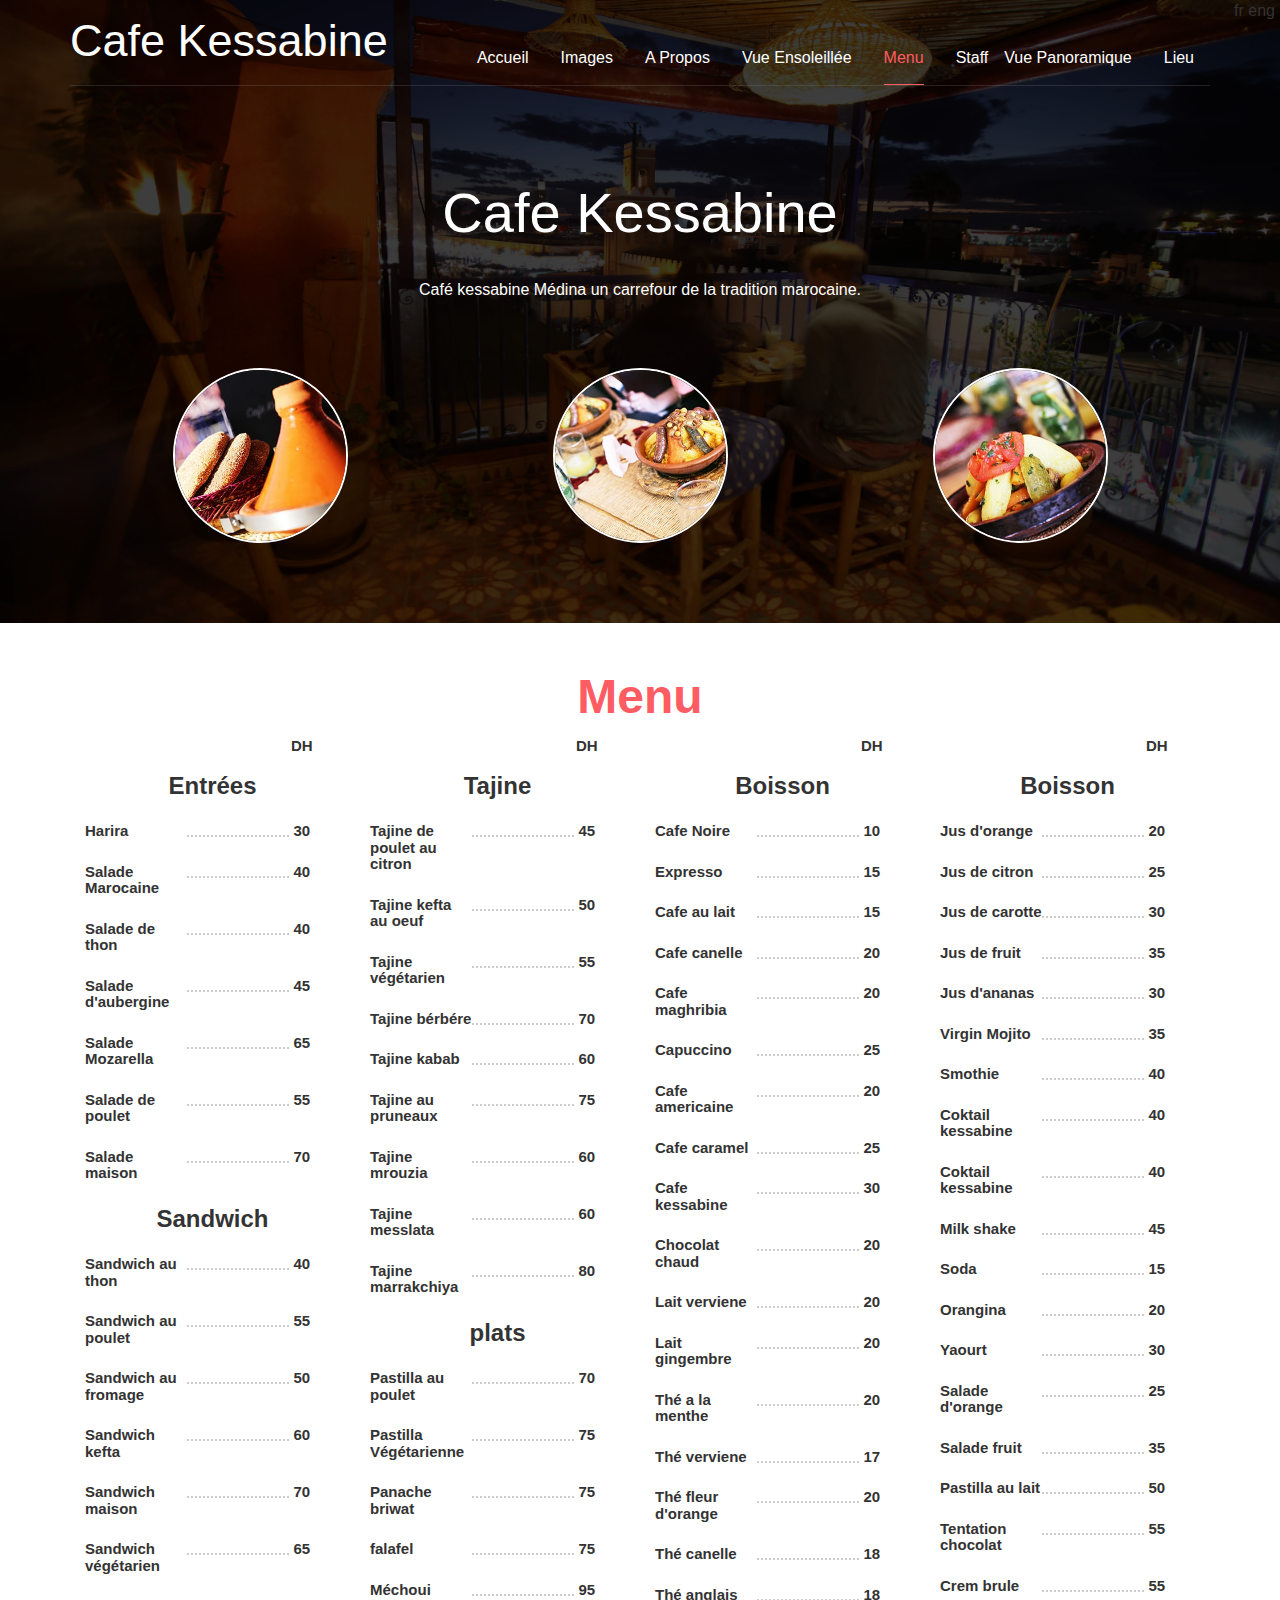
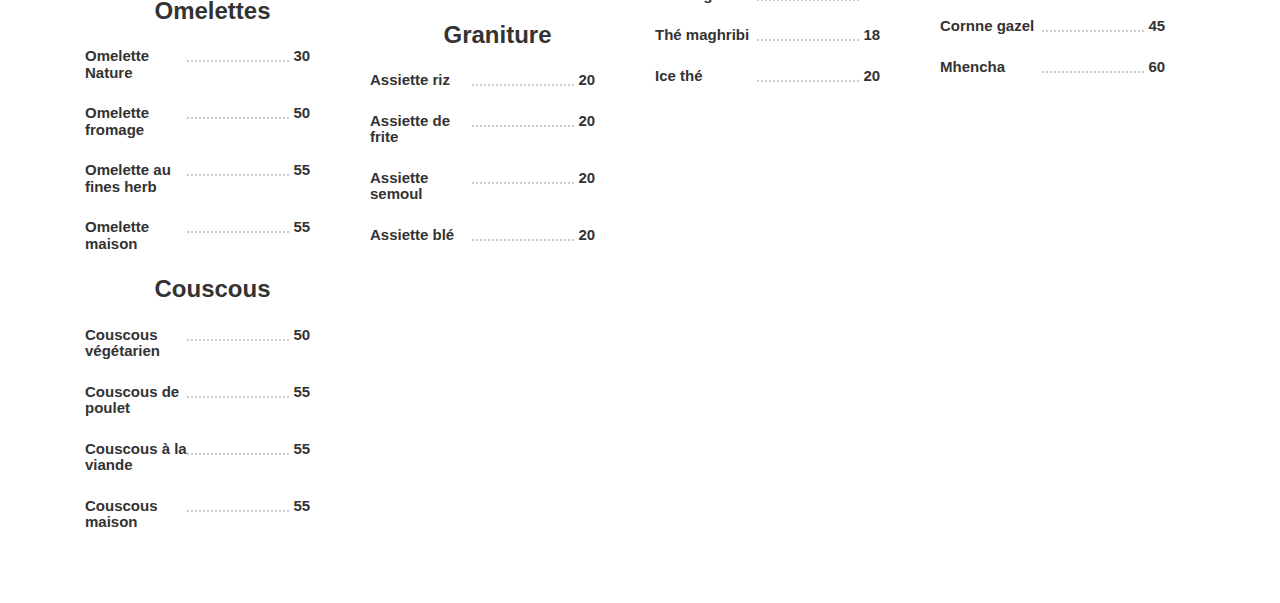
<file: menu.html>
<!DOCTYPE html>
<html>
<head>
<title>Cafe Kessabine</title>
<meta name="viewport" content="width=device-width, initial-scale=1">
<meta http-equiv="Content-Type" content="text/html; charset=utf-8" />
<meta name="keywords" content="Tasty Responsive web template, Bootstrap Web Templates, Flat Web Templates, Android Compatible web template, 
Smartphone Compatible web template, free webdesigns for Nokia, Samsung, LG, SonyEricsson, Motorola web design" />

<!-- bootstrap-css -->
<link rel="stylesheet" href="https://maxcdn.bootstrapcdn.com/bootstrap/3.3.7/css/bootstrap.min.css">
<!--// bootstrap-css -->
<!-- css -->
<link rel="stylesheet" href="css/styles.css" type="text/css" media="all" />
<!--// css -->
<!-- font-awesome icons -->
<link href="https://stackpath.bootstrapcdn.com/font-awesome/4.7.0/css/font-awesome.min.css" rel="stylesheet"> 
<!-- //font-awesome icons -->
<!-- font -->

<!-- //font -->
<script src="https://ajax.googleapis.com/ajax/libs/jquery/3.3.1/jquery.min.js"></script>
<!-- <script src="js/bootstrap.js"></script> -->
<script src="https://stackpath.bootstrapcdn.com/bootstrap/4.1.0/js/bootstrap.min.js"></script>
<style type="text/css">
	.none{
		display: none;
	}
</style>
</head>
<body>

	<div style="background-image: url('./pic/main-min.jpg'); background-size: 100% 100%">

		<!-- banner -->
		<div class="banner">
			<div class="container">
				<div class="header">
					<div class="logo">
						<h1><a href="index.html">Cafe Kessabine</a></h1>
					</div>
					<div class="top-nav">
						<nav class="navbar navbar-default">
								<button type="button" class="navbar-toggle collapsed" data-toggle="collapse" data-target="#bs-example-navbar-collapse-1">Menu						
								</button>
							<!-- Collect the nav links, forms, and other content for toggling -->
							<div class="collapse navbar-collapse" id="bs-example-navbar-collapse-1">
								<ul class="nav navbar-nav">
									<li><a  href="index.html"><span class="fr">Accueil</span><span class="eng">Home</span></a></li>
									<li><a href="#pics"><span class="fr">Images</span><span class="eng">Pictures</span></a></li>
									<li><a href="#about"><span class="fr">A Propos</span><span class="eng">About</span></a></li>
									<li><a href="#sunny"><span class="fr">Vue Ensoleillée</span><span class="eng">Sunny View</span></a></li>	
									<li><a class="active" href="./menu.html"><span class="fr">Menu</span><span class="eng">Menu </span></a></li>
									<li><a href="#staff"><span class="fr">Staff</span><span class="eng">Staff</span></a></li>
									<li><a href="#view"><span class="fr">Vue Panoramique</span><span class="eng">Panoramic view</span></a></li>
									<li><a href="#lieu"><span class="fr">Lieu</span><span class="eng">Where</span></a></li>
									<div class="clearfix"> </div>
								</ul>	
							</div>	
						</nav>		
					</div>
					<div class="clearfix"> </div>
				</div>
				

				<!-- dzedcee -->

				<div class="banner-info">
					<h2>Cafe Kessabine</h2>
					<p>Café kessabine Médina un carrefour de la tradition marocaine.</p>
				</div>
				<div class="banner-grads">
					<div class="col-md-4 banner-grad">
						<div class="banner-grad-img">
							<img src="pic/b1-min.jpg" alt="" />
						</div>
					</div>
					<div class="col-md-4 banner-grad">
						<div class="banner-grad-img">
							<img src="pic/b2-min.jpg" alt="" />
						</div>
					</div>
					<div class="col-md-4 banner-grad">
						<div class="banner-grad-img">
							<img src="pic/b3-min.jpg" alt="" />
						</div>
					</div>
					<div class="clearfix"> </div>
				</div>

				<!-- zefdzefze -->
			</div>
		</div>
		<!-- //banner -->
	</div>
	<div id="menu"  class="customer">
		<div class="container">
			<div class="customer-heading">
				<h3>Menu</h3>
			</div>

			<div  class="container col-sm-3 menuu">
				  <div class="group-header">
				    <span>DH</span>
				    
				  </div>
				  <h3>Entrées</h3>
				  <h3>
				    <span>Harira</span>
				    <span>30</span>
				  </h3>
				  <h3>
				    <span>Salade Marocaine</span>
				    <span>40</span>
				  </h3>
				  <h3>
				    <span>Salade de thon</span>
				    <span>40</span>
				  </h3>
				  <h3>
				    <span>Salade d'aubergine</span>
				    <span>45</span>
				  </h3>
				  <h3>
				    <span>Salade Mozarella</span>
				    <span>65</span>
				  </h3>
				  <h3>
				    <span>Salade de poulet</span>
				    <span>55</span>
				  </h3>
				  <h3>
				    <span>Salade maison</span>
				    <span>70</span>
				  </h3>

				  <h3>Sandwich</h3>

				  <h3>
				    <span>Sandwich au thon</span>
				    <span>40</span>
				  </h3>
				  <h3>
				    <span>Sandwich au poulet</span>
				    <span>55</span>
				  </h3>
				  <h3>
				    <span>Sandwich au fromage</span>
				    <span>50</span>
				  </h3>
				  <h3>
				    <span>Sandwich kefta</span>
				    <span>60</span>
				  </h3>
				  <h3>
				    <span>Sandwich maison </span>
				    <span>70</span>
				  </h3>
				  <h3>
				    <span>Sandwich végétarien</span>
				    <span>65</span>
				  </h3>

				  <h3>Omelettes</h3>
				  <h3>
				    <span>Omelette Nature</span>
				    <span>30</span>
				  </h3>
				  <h3>
				    <span>Omelette fromage </span>
				    <span>50</span>
				  </h3>
				  <h3>
				    <span>Omelette au fines herb</span>
				    <span>55</span>
				  </h3>
				  <h3>
				    <span>Omelette maison</span>
				    <span>55</span>
				  </h3>

				  <h3>Couscous</h3>
				  <h3>
				    <span>Couscous végétarien</span>
				    <span>50</span>
				  </h3>
				  <h3>
				    <span>Couscous de poulet</span>
				    <span>55</span>
				  </h3>
				  <h3>
				    <span>Couscous à la viande</span>
				    <span>55</span>
				  </h3>

				  <h3>
				    <span>Couscous maison</span>
				    <span>55</span>
				  </h3>
				  
				  
		    </div>
		    <div  class="container col-sm-3 menuu">
				  <div class="group-header">
				    <span>DH</span>
				    
				  </div>

				  <h3>Tajine</h3>
				  
				  <h3>
				    <span>Tajine de poulet au citron</span>
				    <span>45</span>
				  </h3>
				  <h3>
				    <span>Tajine kefta au oeuf</span>
				    <span>50</span>
				  </h3>
				  <h3>
				    <span>Tajine végétarien</span>
				    <span>55</span>
				  </h3>
				  <h3>
				    <span>Tajine bérbére</span>
				    <span>70</span>
				  </h3>

				  <h3>
				    <span>Tajine kabab</span>
				    <span>60</span>
				  </h3>

				  <h3>
				    <span>Tajine au pruneaux</span>
				    <span>75</span>
				  </h3>

				  <h3>
				    <span>Tajine mrouzia</span>
				    <span>60</span>
				  </h3>

				  <h3>
				    <span>Tajine messlata</span>
				    <span>60</span>
				  </h3>
				  <h3>
				    <span>Tajine marrakchiya</span>
				    <span>80</span>
				  </h3>

				  <h3>plats</h3>

				  <h3>
				    <span>Pastilla au poulet</span>
				    <span>70</span>
				  </h3>
				  <h3>
				    <span>Pastilla Végétarienne</span>
				    <span>75</span>
				  </h3>
				  <h3>
				    <span>Panache briwat</span>
				    <span>75</span>
				  </h3>
				  <h3>
				    <span>falafel</span>
				    <span>75</span>
				  </h3>
				  <h3>
				    <span>Méchoui</span>
				    <span>95</span>
				  </h3>


				  <h3>Graniture</h3>

				  <h3>
				    <span>Assiette riz</span>
				    <span>20</span>
				  </h3>
				  <h3>
				    <span>Assiette de frite</span>
				    <span>20</span>
				  </h3>
				  <h3>
				    <span>Assiette semoul</span>
				    <span>20</span>
				  </h3>
				  <h3>
				    <span>Assiette blé</span>
				    <span>20</span>
				  </h3>	
				  
		    </div>
		    <div  class="container col-sm-3 menuu">
				  <div class="group-header">
				    <span>DH</span>
				    
				  </div>

				  <h3>Boisson</h3>
				  
				  <h3>
				    <span>Cafe Noire</span>
				    <span>10</span>
				  </h3>
				  <h3>
				    <span>Expresso</span>
				    <span>15</span>
				  </h3>
				  <h3>
				    <span>Cafe au lait</span>
				    <span>15</span>
				  </h3>
				  <h3>
				    <span>Cafe canelle</span>
				    <span>20</span>
				  </h3>
				  <h3>
				    <span>Cafe maghribia</span>
				    <span>20</span>
				  </h3>
				  <h3>
				    <span>Capuccino</span>
				    <span>25</span>
				  </h3>
				  <h3>
				    <span>Cafe americaine</span>
				    <span>20</span>
				  </h3>
				  <h3>
				    <span>Cafe caramel</span>
				    <span>25</span>
				  </h3>

				  <h3>
				    <span>Cafe kessabine</span>
				    <span>30</span>
				  </h3>
				  <h3>
				    <span>Chocolat chaud</span>
				    <span>20</span>
				  </h3>
				  <h3>
				    <span>Lait verviene</span>
				    <span>20</span>
				  </h3>
				  <h3>
				    <span>Lait gingembre</span>
				    <span>20</span>
				  </h3>
				  <h3>
				    <span>Thé a la menthe</span>
				    <span>20</span>
				  </h3>
				  <h3>
				    <span>Thé verviene</span>
				    <span>17</span>
				  </h3>
				  <h3>
				    <span>Thé fleur d'orange</span>
				    <span>20</span>
				  </h3>
				  <h3>
				    <span>Thé canelle</span>
				    <span>18</span>
				  </h3>
				  <h3>
				    <span>Thé anglais</span>
				    <span>18</span>
				  </h3>
				  <h3>
				    <span>Thé maghribi</span>
				    <span>18</span>
				  </h3>
				  <h3>
				    <span>Ice thé</span>
				    <span>20</span>
				  </h3>
				  
		    </div>
		    <div  class="container col-sm-3 menuu">
				  <div class="group-header">
				    <span>DH</span>
				    
				  </div>

				  <h3>Boisson</h3>

				  
				  <h3>
				    <span>Jus d'orange</span>
				    <span>20</span>
				  </h3>
				  <h3>
				    <span>Jus de citron</span>
				    <span>25</span>
				  </h3>
				  <h3>
				    <span>Jus de carotte</span>
				    <span>30</span>
				  </h3>
				  <h3>
				    <span>Jus de fruit</span>
				    <span>35</span>
				  </h3>
				  <h3>
				    <span>Jus d'ananas</span>
				    <span>30</span>
				  </h3>
				  <h3>
				    <span>Virgin Mojito</span>
				    <span>35</span>
				  </h3>
				  <h3>
				    <span>Smothie</span>
				    <span>40</span>
				  </h3>
				  <h3>
				    <span>Coktail kessabine</span>
				    <span>40</span>
				  </h3>
				  <h3>
				    <span>Coktail kessabine</span>
				    <span>40</span>
				  </h3>
				  <h3>
				    <span>Milk shake</span>
				    <span>45</span>
				  </h3>
				  <h3>
				    <span>Soda</span>
				    <span>15</span>
				  </h3>
				  <h3>
				    <span>Orangina</span>
				    <span>20</span>
				  </h3>
				  <h3>
				    <span>Yaourt</span>
				    <span>30</span>
				  </h3>
				  <h3>
				    <span>Salade d'orange</span>
				    <span>25</span>
				  </h3>
				  <h3>
				    <span>Salade fruit</span>
				    <span>35</span>
				  </h3>
				  <h3>
				    <span>Pastilla au lait</span>
				    <span>50</span>
				  </h3>
				  <h3>
				    <span>Tentation chocolat</span>
				    <span>55</span>
				  </h3>
				  <h3>
				    <span>Crem brule</span>
				    <span>55</span>
				  </h3>
				  <h3>
				    <span>Cornne gazel</span>
				    <span>45</span>
				  </h3>
				  <h3>
				    <span>Mhencha</span>
				    <span>60</span>
				  </h3>

				  
		    </div>
		</div>
	</div>

	<div style="position: absolute;top:0px;right: 5px">
	<span id="fr">fr</span>
	<span id="eng">eng</span>
	</div>

	<script type="text/javascript">
		$('#menu h3 span:first-child').after("<span class=\"dots\"> </span>");

		$(".eng").addClass("none");

		$("#eng").click(function(){
			$(".fr").addClass("none");
			$(".eng").removeClass("none");
		})

		$("#fr").click(function(){
			$(".eng").addClass("none");
			$(".fr").removeClass("none");
		})
		
	</script>

	
	</body>	
</html>
</file>
<file: css/styles.css>
body a{transition:.5s all;-webkit-transition:.5s all;-o-transition:.5s all;-moz-transition:.5s all;-ms-transition:.5s all}body,html{font-size:100%;font-family:'Roboto Condensed',sans-serif}.about-heading h2,.agileits-caption h4,.banner-grad-img h4,.banner-info h2,.categories h3,.codes-heading h2,.contact-form h3,.contact-grids h3,.contact-heading h2,.customer-heading h3,.customer-img h5,.features h3,.features-right-info h4,.footer-heading h3,.logo h1 a,.menu-heading h2,.news-heading h2,.offers-heading h3,.offers-left-heading h4,.opinion h2,.response h3,.special-heading h3,.team-grid h4,.team-heading h3,.wthree-offers-right h5{font-family:'Francois One',sans-serif}.banner{background:rgba(0,0,0,.38);background-size:cover;padding:1em 0 5em}.navbar-default,.navbar-default .navbar-nav>.active>a,.navbar-default .navbar-nav>.active>a:focus,.navbar-default .navbar-nav>.active>a:hover{background:0 0!important}.header{border-bottom:solid 1px rgba(134,134,134,.23)}.logo{float:left}.logo h1{margin:0}.logo h1 a{font-size:1.5em;color:#FFF;text-decoration:none}.top-nav{margin:2em 0 0;float:right}.top-nav ul{padding:0;margin:0}.top-nav ul li{display:inline-block;margin:0 1em;float:left}.top-nav ul li:nth-child(6){margin-right:0}ul.nav.navbar-nav{float:right}.navbar-default .navbar-nav>.open>a,.navbar-default .navbar-nav>.open>a:focus,.navbar-default .navbar-nav>.open>a:hover{background:0 0!important;border-right:solid 1px #EFEFEF;box-shadow:1px 0 0 0 rgba(72,72,72,0)}.top-nav ul li a{color:#fff!important;font-size:1em;margin:0;text-decoration:none;padding:0 0 1em;border-bottom:solid 1px rgba(134,134,134,0)}.top-nav ul li a.active,.top-nav ul li a:hover{color:#fd5c63!important;padding-bottom:1em;border-bottom:solid 1px #fd5c63}.navbar-default{border:none!important;margin:0!important;min-height:0!important;padding:0!important}div#bs-example-navbar-collapse-1{padding:0}.banner-info{text-align:center;margin:6em auto 4em;width:70%}.banner-info h2{font-size:3.5em;color:#FFF;margin:0}.banner-info p{color:#FFF;font-size:1em;line-height:1.8em;margin:2em 0 0}.banner-grad-img{width:50%;margin:0 auto;text-align:center}.banner-grad-img img{width:100%;border-radius:50%;-webkit-border-radius:50%;-moz-border-radius:50%;-o-border-radius:50%;-ms-border-radius:50%;border:2px solid #FFF}.banner-grad-img h4{margin:1em 0 0;color:#FFF;font-size:1.5em}.special{padding:3em 0;background:#FFF}.customer-heading h3,.features h3,.footer-heading h3,.special-heading h3{color:#fd5c63;font-size:3em;margin:0;text-align:center}.special-grids{margin:3em 0 0}.w3l-special-grid{padding:0}.w3ls-special-img{padding:0;background:url(../images/s1.jpg) -17px 0 no-repeat;min-height:171px;background-size:cover;text-align:center;position:relative}.w3ls-special-img img{width:100%}.agileits-special-info{text-align:center;padding:1.3em;background:#F5F5F5}.agileits-special-info h4{color:#000;font-size:1.5em;margin:.3em 0 0;position:relative}.agileits-special-info h4:after,.w3ls-special-text:after{position:absolute;content:''}.agileits-special-info h4:after{background:#FD5C63;width:30%;padding:1px;top:36px;left:53px}.agileits-special-info p{color:#909090;font-size:1em;line-height:1.5em;margin:1.5em 0 0}.wthree-img{background:url(../images/s2.jpg) -35px 0 no-repeat;background-size:cover}.wthree-img1{background:url(../images/s3.jpg) -46px 0 no-repeat;background-size:cover}.wthree-img2{background:url(../images/s4.jpg) -46px 0 no-repeat;background-size:cover}.wthree-img3{background:url(../images/s5.jpg) -46px 0 no-repeat;background-size:cover}.wthree-img4{background:url(../images/s6.jpg) -46px 0 no-repeat;background-size:cover}.w3ls-special-text h4{color:#FFF;font-size:2em;margin:2em 0 0}.w3ls-special-text:after{pointer-events:none;width:140px;height:120px;-webkit-box-sizing:content-box;-moz-box-sizing:content-box;box-sizing:content-box}.effect-1{-webkit-transition:background .5s,color .2s;-moz-transition:background .5s,color .2s;transition:background .5s,color .2s}.effect-1:after{top:25px;left:25px;box-shadow:0 0 0 2px #FFF;-webkit-transition:-webkit-transform .5s,opacity .2s;-webkit-transform:scale(.8);-moz-transition:-moz-transform .5s,opacity .2s;-moz-transform:scale(.8);-ms-transform:scale(.8);transition:transform .5s,opacity .2s;transform:scale(.8);opacity:0}.w3ls-special-img:hover.w3ls-special-text{background:#FF7200;color:#fff!important}.w3ls-special-img:hover .w3ls-special-text:after{-webkit-transform:scale(1);-moz-transform:scale(1);-ms-transform:scale(1);transform:scale(1);opacity:1}.features{padding:3em 0;background:#EAF7FD}.features-grids{margin:3em 0 0}.features-left-info{background:url(../pic/about-min.jpg) no-repeat;background-size:cover;min-height:450px}.features-right-info h4{color:#000;font-size:21px;line-height:37px;font-weight:100;margin:0}.features-right-info p{font-size:1em;line-height:1.5em;margin:0;color:#000}.features-right-grids{margin:2em 0 0}.features-right-left{float:left;background:#FD5C63;width:60px;height:60px;padding:.7em 0 0;margin:0 auto;text-align:center;border-radius:50%;-webkit-border-radius:50%;-ms-border-radius:50%;-moz-border-radius:50%;-o-border-radius:50%}i.fa.fa-asterisk,i.fa.fa-cog,i.fa.fa-money,i.fa.fa-users{font-size:1.5em;color:#FFF;padding:.3em}.features-right-right{float:left;width:68%;margin-left:2em}.features-right-right p{font-size:1em;line-height:1.5em;margin:0;color:#000}.features-right-icon{position:relative}.features-right-icon:after{pointer-events:none;position:absolute;width:75px;height:75px;border-radius:50%;-webkit-border-radius:50%;-moz-border-radius:50%;-ms-border-radius:50%;-o-border-radius:50%;content:'';-webkit-box-sizing:content-box;-moz-box-sizing:content-box;box-sizing:content-box}.effect-2{-webkit-transition:background .5s,color .2s;-moz-transition:background .5s,color .2s;transition:background .5s,color .2s}.effect-2:after{top:-18px;left:-8px;box-shadow:0 0 0 2px #FD5C63;-webkit-transition:-webkit-transform .5s,opacity .2s;-webkit-transform:scale(.8);-moz-transition:-moz-transform .5s,opacity .2s;-moz-transform:scale(.8);-ms-transform:scale(.8);transition:transform .5s,opacity .2s;transform:scale(.8);opacity:0}.features-right-grids:hover.features-right-icon{background:#FF7200;color:#fff!important}.features-right-grids:hover .features-right-icon:after{-webkit-transform:scale(1);-moz-transform:scale(1);-ms-transform:scale(1);transform:scale(1);opacity:1}.customer{padding:3em 0}.customer-heading-grids{margin:3em 0 0}.customer-info{padding:1em;background:#EAEAEA;border-radius:5px;-webkit-border-radius:5px;-moz-border-radius:5px;-o-border-radius:5px;-ms-border-radius:5px;position:relative}.customer-info:after{content:'';position:absolute;bottom:-9%;right:46%;width:0;height:0;border-top:14px solid #EAEAEA;border-right:14px solid transparent;border-left:14px solid transparent;transform:rotate(0)}.customer-info p{font-size:1em;line-height:1.5em;margin:0;color:#000}.customer-img{text-align:center;width:80%;margin:2em auto 0}.customer-img img{width:100%;border-radius:50%;-webkit-border-radius:50%;-moz-border-radius:50%;-o-border-radius:50%;-ms-border-radius:50%;border:4px solid #FD5C63}.customer-img h5{font-size:1.2em;margin:1em 0 0;color:#000}.footer{padding:4em 0;background:#EAF7FD}.footer-heading h3{color:#000}.footer-icons{margin:4em 0 0;text-align:center}.footer-icons ul{padding:0;margin:0}.footer-icons ul li{display:inline-block;margin:0 2em}.footer-icons ul li a.twitter{width:50px;height:50px;display:block;margin:0 auto;padding:.8em 0 0;border-radius:50%;-webkit-border-radius:50%;-moz-border-radius:50%;-ms-border-radius:50%;-o-border-radius:50%;background:#55acee}.agile-menu-grid a img,.news-grid-info-img a img,.wthree-about-left-info img{width:100%}i.fa.fa-dribbble,i.fa.fa-facebook,i.fa.fa-google-plus,i.fa.fa-twitter{color:#FFF;font-size:1.5em}.footer-icons ul li span{display:block;margin:1em 0 0;color:#000;font-size:1em;font-weight:600}.grid_3 p,.xs h3,h3.m_1{font-weight:300;margin-bottom:1em}.footer-icons ul li a.facebook{background:#3b5998}.footer-icons ul li a.chrome{background:#dc4e41}.footer-icons ul li a.dribbble{background:#ea4c89}.footer-icons ul li a.twitter:hover{background:#FD5C63}.copyright{padding:2em 0;background:#000;text-align:center}.w3agile-list ul{margin:0;padding:0}.w3agile-list ul li{display:inline-block;margin:0 2em}.w3agile-list ul li a{color:#fff;font-size:1em;text-decoration:none}.w3agile-list ul li a:hover{color:#fd5c63}.agileinfo p{color:#fff;font-size:1em;margin:2em 0 0}.agileinfo p a{color:#fd5c63}.agileinfo p a:hover{color:#fff}.bg-img{background:url(../images/bg.jpg) 0 -429px no-repeat;background-size:cover}.code-banner{padding:1em 0 2em}.codes{padding:4em 0;background:#FFF}.codes-heading{text-align:center}.about-heading h2,.codes-heading h2,.contact-form h3,.contact-grids h3,.contact-heading h2,.menu-heading h2,.news-heading h2,.offers-heading h3,.team-heading h3{color:#fd5c63;font-size:3em;margin:0;text-align:center}h3.hdg{font-size:2.5em;color:#000!important}.show-grid [class^=col-]{background:#fff;text-align:center;margin-bottom:10px;line-height:2em;border:10px solid #f0f0f0}.show-grid [class*=col-]:hover{background:#e0e0e0}.grid_3{margin-bottom:2em}.xs h3,h3.m_1{color:#000;font-size:1.7em}.grid_4{background:0 0;margin-top:50px}.label{border-radius:4px}.grid_5{background:0 0;padding:2em 0}.grid_5 h1,.grid_5 h2,.grid_5 h3,.grid_5 h4,.grid_5 h5,h3.hdg{margin-bottom:1em;color:#333}.pagination>.active>a,.pagination>.active>a:focus,.pagination>.active>a:hover,.pagination>.active>span,.pagination>.active>span:focus,.pagination>.active>span:hover{z-index:0}.badge-primary{background-color:#03a9f4}.badge-success{background-color:#8bc34a}.badge-warning{background-color:#ffc107}.badge-danger{background-color:#e51c23}.grid_3 p{line-height:2em;color:#888;font-size:.9em}.bs-docs-example{margin:1em 0}section#tables p{margin-top:1em}.tab-container .tab-content{border-radius:0 2px 2px;border:1px solid #e0e0e0;padding:16px;background-color:#fff}.table td,.table>tbody>tr>td,.table>tbody>tr>th,.table>tfoot>tr>td,.table>tfoot>tr>th,.table>thead>tr>td,.table>thead>tr>th{padding:15px!important}.table>tbody>tr>td,.table>tbody>tr>th,.table>tfoot>tr>td,.table>tfoot>tr>th,.table>thead>tr>td,.table>thead>tr>th{font-size:.9em;color:#555;border-top:none!important}.tab-content>.active{display:block;visibility:visible}.label{font-weight:300!important;padding:4px 6px;border:none;text-shadow:none}.nav-tabs{margin-bottom:1em}.alert{font-size:.85em}h1.t-button,h2.t-button,h3.t-button,h4.t-button,h5.t-button{line-height:1.8em;margin-top:.5em;margin-bottom:.5em}li.list-group-item1{line-height:2.5em}.input-group{margin-bottom:20px}.in-gp-tl{padding:0}.in-gp-tb{padding-right:0}.list-group{margin-bottom:48px}ol{margin-bottom:44px}h2.typoh2{margin:0 0 10px}@media (max-width:768px){.grid_5{padding:0 0 1em}.grid_3{margin-bottom:0}}@media (max-width:640px){.grid_3 p,.well,li.list-group-item1,ol.breadcrumb li,ul.list-group li{font-size:14px}.h1,.h2,.h3,h1,h2,h3{margin-top:0;margin-bottom:0}.grid_5 h1,.grid_5 h2,.grid_5 h3,.grid_5 h4,.grid_5 h5,h3.bars,h3.hdg{margin-bottom:.5em}.breadcrumb,.progress,.well{margin-bottom:10px}.progress{height:10px}h2.typoh2{font-size:1.5em}.grid_4{margin-top:30px}}@media (max-width:480px){.table h1{font-size:26px}.table h2{font-size:23px}.table h3{font-size:20px}.label{font-size:53%}.alert,p{font-size:14px}.pagination{margin:20px 0 0}}@media (max-width:320px){.alert,.list-group{margin-bottom:10px}.grid_4{margin-top:18px}.alert,.grid_3 p,.well,a.list-group-item,li.list-group-item1,ol.breadcrumb li,p,ul.list-group li{font-size:13px}.alert{padding:10px}ul.pagination li a{font-size:14px;padding:5px 11px!important}.well{padding:10px}.table>tbody>tr>td,.table>tbody>tr>th,.table>tfoot>tr>td,.table>tfoot>tr>th,.table>thead>tr>td,.table>thead>tr>th{font-size:.81em}.table td,.table>tbody>tr>td,.table>tbody>tr>th,.table>tfoot>tr>td,.table>tfoot>tr>th,.table>thead>tr>td,.table>thead>tr>th{padding:13px!important}.codes .row{margin:0}}.news{padding:4em 0;background:#FFF}.event-grids-heading h3,.news-grids-heading h3{color:#000;font-size:2em;margin:0 0 1em;font-family:'Francois One',sans-serif}.news-heading p{text-align:center;margin:1em 0 0;font-size:.875em;color:#383838}.news-grids{margin:4em 0 0}.agile-news-grid-info{background:#EAF7FD;padding:.5em}.news-grid-info-bottom{padding:1em;background:#fff}.news-grid-info-bottom-text{margin:1em 0 0}.news-grid-info-bottom-text a{color:#fd5c63;font-size:1em;margin:0;font-weight:600;text-decoration:none}.admin a,.time p{font-size:.875em}.news-grid-info-bottom-text a:hover{color:#383838}.news-grid-info-bottom-text p{margin:1em 0 0;font-size:.875em;color:#BBB;line-height:1.8em}.admin{float:left}.admin a{color:#383838;margin:0;text-decoration:none}.admin a:hover{color:#fd5c63}.time{float:left;margin-left:7em}.time p{color:#383838;margin:0}.event-grids{margin:2em 0 0}.event-left-info h4{color:#000;font-size:1em;line-height:1.5em;font-weight:600;margin:0}.event-left-info ul{padding:0;margin:1em 0 0}.event-left-info ul li{display:block;background:url(../images/arrow.png) 0 2px no-repeat;margin-bottom:1em}.event-left-info ul li a{font-size:1em;margin:0;color:#BBB;padding-left:2em;text-decoration:none}.event-left-info ul li a:hover{color:#fd5c63}.event-right-info{background:url(../images/e1.jpg) no-repeat;background-size:cover;min-height:450px;border:10px solid #EAF7FD}h3{text-align:center}.menu{padding:4em 0;background:#fff}.menu-top-grids{margin:4em 0 0}.agile-menu-grid{position:relative;overflow:hidden}.agileits-caption{background:rgba(0,0,0,.62);padding:1em;position:absolute;left:0;bottom:-65%;text-align:center;width:100%;height:170px;-webkit-transition:.5s all;transition:.5s all;-moz-transition:.5s all}.gallery>div,.jarallax,h3{position:relative}.agile-menu-grid:hover .agileits-caption{bottom:0}.agileits-caption h4{color:#FFF;font-size:1.5em;margin:0}.agileits-caption p{color:#FFF;font-size:2em;margin:.5em 0 0}.agile-menu-grid:hover .agileits-caption h4{margin-top:1em}.agileinfo{margin:2em 0}.about{padding:4em 0;background:#FFF}.about-grids{margin:1em 0 0}.wthree-about-left-info{background:#EAF7FD;padding:.5em}.agileits-about-right h5{color:#000;font-size:1em;line-height:1.5em;font-weight:600;margin:0}.agileits-about-right p{margin:1em 0 0;font-size:.875em;color:#BBB;line-height:1.8em}.agileits-about-right p span{display:block;margin:1em 0 0}.jarallax{background-size:cover;background-repeat:no-repeat;background-position:50% 50%}.offers{background:url(../images/bg.jpg) no-repeat;padding:4em 0;background-size:cover}.offers-heading h3{color:#FFF}.offers-grids{margin:4em 0 0}.offers-left-heading h4{font-size:1.5em;margin:0 0 1em;color:#FFF;line-height:1.5em}.offers-number{float:left;width:50px;height:50px;text-align:center;background:#FFF;border-radius:50%;-webkit-border-radius:50%;-moz-border-radius:50%;-ms-border-radius:50%;-o-border-radius:50%}.offers-number p{font-size:1.5em;color:#000;margin:0;line-height:2em}.offers-text{float:right;width:85%}.offers-text p{color:#FFF;font-size:1em;line-height:1.8em;margin:0}.offers-left-middle{margin:2em 0}.wthree-offers-right h5{color:#FFF;font-size:1.5em;margin:0 0 1em;line-height:1.5em}.wthree-offers-right p{color:#FFF;font-size:1em;line-height:1.5em;font-weight:600;margin:0}.wthree-offers-right ul{margin:1em 0 0;padding:0}.wthree-offers-right ul li{display:block;background:url(../images/arrow1.png) 0 2px no-repeat;margin-bottom:1em}.wthree-offers-right ul li a{font-size:1em;margin:0;color:#FFF;padding-left:2em;text-decoration:none}.team{padding:4em 0;background:#FFF}.team-info{text-align:center}.team-grids{margin:4em 0 0}.icons,.team-grid h4,.team-grid p{margin:1em 0 0}.team-grid img{width:100%}.team-grid h4{color:#FD5C63;font-size:1.56em}.team-grid p{font-size:.875em;color:#BBB;line-height:1.8em}.icons ul{padding:0;margin:0}.icons ul li{display:inline-block;margin:0 .5em;text-align:center}.icons ul li a.twitter{width:40px;height:40px;display:block;margin:0 auto;padding:.5em 0 0;border-radius:50%;-webkit-border-radius:50%;-moz-border-radius:50%;-ms-border-radius:50%;-o-border-radius:50%;background:#55acee}.icons ul li span{display:block;margin:1em 0 0;color:#000;font-size:1em;font-weight:600}.icons ul li a.facebook{background:#3b5998}.icons ul li a.chrome{background:#dc4e41}.icons ul li a.twitter:hover{background:#FD5C63}.contact-content{padding:4em 0}.map{margin:4em 0 0}.map iframe{width:100%;min-height:400px;border:none}.contact-head{background:#444;padding:1em 0}.contact-head h3{color:#f7ec13;font-size:2em;text-align:left;font-weight:600;margin:0;text-transform:uppercase}.e-mail p{font-size:1em;margin:1em 0 0;color:#473B3B;line-height:1.8em;text-align:center}.e-mail p a{color:#FD5C63;text-decoration:none}.contact-form input[type=text],.contact-form textarea{color:#898888;padding:1em;border:2px solid #3C3C3C;background:0 0;font-size:1em;-webkit-appearance:none;outline:0}.contact-form{margin:3em 0}.contact-form form{margin:2em 0 0}.contact-form input[type=text]{width:32.6%;margin:0 .5em 1em 0}.contact-form input[type=text]:nth-child(3){margin-right:0}.contact-form textarea{resize:none;width:100%;min-height:150px}.contact-form input[type=submit]{border:2px solid #3C3C3C;color:#3C3C3C;font-size:1em;font-weight:600;padding:.7em 1em;text-decoration:none;letter-spacing:1px;background:0 0;margin:1em 0 0;-webkit-appearance:none}.contact-form input[type=submit]:hover{border:2px solid #FD5C63;background:#FD5C63;color:#FFF;transition:.5s all;-webkit-transition:.5s all;-o-transition:.5s all;-moz-transition:.5s all;-ms-transition:.5s all}.blog-left,.opinion,.response{border:10px solid #EAF7FD}.blog,.blog-left,.opinion,.response{background:#FFF}.address-grids{margin-top:2em}.address-grid{width:80%;margin:0 auto}.address-grid h5{font-size:1em;margin:0 0 1em;color:#473B3B;text-align:center;line-height:1.5em;font-weight:600}.address-grid h5 span{display:block}.address-info-left{float:left}.address-info-left p{font-size:1em;margin:0;color:#473B3B;line-height:1.8em}.address-info-right{float:right}.blog{padding:4em 0}.blog-left{padding:1em}.single-left-left p{margin:0 0 1em;font-size:1em;font-weight:500;color:#383838}.single-left-left p a{color:#fd5c63;text-decoration:none}.single-left-left p a:hover{color:#383838}.single-left-left img{width:100%}.left-single{padding-right:0}.response{margin:1em 0;padding:1em}.response h3{font-size:1.5em;margin:0 0 1em;color:#fd5c63}.media-left.response-text-left{width:13%;float:left}.media-left.response-text-left a img{width:80%}.media-left.response-text-left h5 a{color:#BBB}.media-left.response-text-left h5 a:hover{color:#3b3b3b;text-decoration:none}.response-text-left h5{font-size:1em;margin:1em 0 0}.response-text-right p{color:#383838;font-size:1em;margin:0 0 1em;line-height:1.8em}.response-text-right ul{padding:0;text-align:right}.response-text-right ul li{display:inline-block;color:#AFAFAF;font-size:1em;margin-right:1em}.response-text-right ul li a{color:#fd5c63;text-decoration:none}.response-text-right ul li a:hover{color:#3b3b3b}.media.response-info{margin-top:1em}.opinion{padding:1em}.opinion h2{font-size:1.5em;margin:0;padding-bottom:.5em;color:#fd5c63}.opinion form{margin:1em 0 0}.opinion form input[type=text]{width:100%;color:#BBB;outline:0;font-size:1em;padding:.5em;margin:0 .5em 1em 0;border:1px solid #BBB;-webkit-appearance:none}.opinion form textarea{width:100%;color:#BBB;font-size:1em;outline:0;resize:none;padding:.5em;border:1px solid #BBB;min-height:125px}.opinion form input[type=submit]{border:2px solid #383838;color:#383838;font-size:1em;padding:.5em 2em;margin:1em 0 0;text-decoration:none;background:0 0;transition:.5s all;-webkit-transition:.5s all;-moz-transition:.5s all;-o-transition:.5s all;-ms-transition:.5s all}.opinion form input[type=submit]:hover{color:#FFF;border:2px solid #fd5c63;background:#fd5c63}.blog-left-bottom p{font-size:1em;margin:.5em 0;color:#383838;line-height:1.8em}.blog-left-bottom{margin:.5em 0}.blog-top-right-grid{padding:0!important}.categories{padding:1em;background:#F9F9F9;border:10px solid #EAF7FD}.categories:nth-child(2){margin:1em 0 0}.categories h3{font-size:1.5em;margin:0;color:#fd5c63}.categories ul{margin:1em 0 0;padding:0}.categories ul li{display:block;background:url(../images/arrow.png) 0 2px no-repeat;margin-bottom:1em}.categories ul li a{font-size:1em;margin:0;color:#383838;padding-left:2em}.categories ul li a:hover{color:#FD5C63;text-decoration:none;transition:.5s all;-webkit-transition:.5s all;-moz-transition:.5s all;-o-transition:.5s all;-ms-transition:.5s all}@media (max-width:1080px){.agileits-special-info{padding:.55em}.w3ls-special-text:after{width:133px;height:144px}.effect-1:after{top:13px;left:11px}.customer-info:after{bottom:-8%}.agileits-caption{bottom:-82%}.agile-menu-grid:hover .agileits-caption h4{margin-top:2em}.contact-form input[type=text]{width:32.5%}}@media (max-width:991px){.banner-info{width:95%}.banner-grad{float:left;width:33.33%}.banner-grad-img{width:65%}.w3l-special-grid{width:100%;float:left;margin-bottom:1em}.w3ls-special-img{width:50%;float:left;min-height:201px;background:url(../images/s1.jpg) -53px -195px no-repeat}.agileits-special-info{width:50%;float:left;padding:3em}.wthree-img{background:url(../images/s2.jpg) no-repeat;background-size:cover}.wthree-img1{background:url(../images/s3.jpg) no-repeat;background-size:cover}.wthree-img2{background:url(../images/s4.jpg) no-repeat;background-size:cover}.wthree-img3{background:url(../images/s5.jpg) no-repeat;background-size:cover}.wthree-img4{background:url(../images/s6.jpg) no-repeat;background-size:cover}.agileits-special-info h4:after{left:92px}.w3ls-special-text h4{margin:2.5em 0 0}.agileits-about-right h5,.features-right-info h4{margin:1em 0 0}.w3ls-special-text:after{width:311px;height:151px}.effect-1:after{top:25px;left:25px}.customer-grid{float:left;width:33.33%}.customer-info:after{bottom:-5%}.customer-img{width:55%}.wthree-offers-right{margin:2em 0 0}.team-grid{width:33.33%;float:left}.team-grid h4{font-size:1.3em}.menu-grid{float:left;width:50%;margin:0 0 2em}.agileits-caption{bottom:-73%;height:220px}.time{margin-left:29em}.news-grid{margin:0 0 1em}.contact-form input[type=text]{width:32.2%}.blog-top-left-grid{padding:0;margin:0 0 1em}}@media (max-width:800px){.bg-img{background:url(../images/bg.jpg) 0 -91px no-repeat;background-size:cover}}@media (max-width:640px){.navbar-default .navbar-toggle{border-color:#FFF;color:#FFF;margin:1em 0}.top-nav{margin:0;float:left;width:77%}div#bs-example-navbar-collapse-1{padding:0;width:100%;position:absolute;top:4em;z-index:999}ul.nav.navbar-nav{float:none;background:rgba(0,0,0,.91)}.top-nav ul{padding:0;margin:0}.top-nav ul li{display:block;margin:0;float:none}.navbar-default .navbar-nav>li>a{text-align:center;border:none;box-shadow:0 0 0}.top-nav ul li a{padding:1em 0}.navbar-default .navbar-toggle:focus,.navbar-default .navbar-toggle:hover{background:0 0}.top-nav ul li a.active,.top-nav ul li a:hover{border:none}.w3ls-special-text:after{width:255px}.banner-info h2{font-size:3em}.customer-heading h3,.features h3,.footer-heading h3,.special-heading h3{font-size:2.5em}.customer-info:after{bottom:-4%}.icons ul li{margin:0 .2em}.team-grid h4{font-size:1.2em}.agileits-caption{height:195px}.time{margin-left:20em;width:17%}.contact-form input[type=text]{width:32%}}@media (max-width:480px){.top-nav{width:72%}.banner-info{width:100%;margin:3em auto}.banner-info h2{font-size:2em}.banner-grad-img h4{font-size:1em}.about-heading h2,.codes-heading h2,.contact-form h3,.contact-grids h3,.contact-heading h2,.customer-heading h3,.features h3,.footer-heading h3,.menu-heading h2,.news-heading h2,.offers-heading h3,.special-heading h3,.team-heading h3{font-size:2em}.banner{padding:1em 0 2em}.agileits-special-info{padding:2.25em}.about,.customer,.features,.footer,.menu,.offers,.special,.team{padding:2em 0}.agileits-special-info h4:after{left:56px}.w3ls-special-text:after{width:175px}.customer-grid{float:none;width:100%}.customer-img{width:26%}.customer-grid:nth-child(2){margin:2em auto}.customer-info:after{bottom:-10%}.footer-icons ul li,.w3agile-list ul li{margin:0 1em}.special-grids{margin:2em 0 0}.w3l-special-grid:nth-child(6){margin:0}.customer-heading-grids,.features-grids,.footer-icons,.offers-grids,.team-grids{margin:2em 0 0}.wthree-offers-right h5{font-size:1.2em}.team-grid{width:100%;float:none}.team-grid:nth-child(2){margin:2em 0}.banner-grad-img img{border:4px solid #FFF}.menu-top-grids{margin:2em 0 0}.agileits-caption{height:150px}.agile-menu-grid:hover .agileits-caption h4{margin-top:1em}.media-left.response-text-left{width:25%}.top-nav ul li a{padding:.5em 0}.top-nav ul li a.active,.top-nav ul li a:hover{padding-bottom:.5em}.codes,.contact-content,.news{padding:2em 0}.news-grids{margin:2em 0 0}.event-grids-heading h3,.news-grids-heading h3{font-size:1.5em}.time{margin-left:12em;width:28%}.map{margin:2em 0 0}.contact-form{margin:2em 0}.contact-form input[type=text]{width:100%;padding:.5em}.contact-form textarea{padding:.5em}.contact-form input[type=submit]{padding:.5em 1em}.agileinfo{margin:0}.blog{padding:2em 0}}@media (max-width:414px){.top-nav{width:67%}.banner-info{margin:2em auto}.banner-grad-img{width:90%}.banner-info p{margin:1em 0 0}.agileits-special-info{padding:1em}.w3ls-special-img{min-height:161px}.w3ls-special-text h4{margin:2em 0 0}.w3ls-special-text:after{width:145px;height:115px}.w3agile-list ul li{margin:0 .5em}.time{margin-left:7em;width:35%}.map iframe{min-height:300px}.offers-text{float:right;width:80%}.agileits-caption h4{font-size:1.2em}.agileits-caption p{font-size:1.5em}.agileits-caption{height:125px}}@media (max-width:384px){.top-nav{width:64%}.agileits-special-info p{font-size:.9em}.w3ls-special-img{min-height:150px}.w3ls-special-text:after{width:145px;height:118px}.effect-1:after{top:16px;left:13px}.w3ls-special-text h4{margin:1.7em 0 0}.customer-info:after{bottom:-8%}.footer-icons ul li{margin:0 .5em}.w3agile-list ul li{margin:0 .4em}.offers-text{width:80%}.bg-img{background:url(../images/bg.jpg) 0 -83px no-repeat;background-size:cover}.agileits-caption h4{font-size:1em}.agileits-caption p{font-size:1.5em}.agileits-caption{height:114px}.agile-menu-grid:hover .agileits-caption h4{margin-top:1.5em}}@media (max-width:375px){.top-nav{width:64%}.logo h1 a{font-size:1.3em}.navbar-toggle{padding:5px 8px!important}.navbar-default .navbar-toggle{margin:.5em 0 1em}.banner-info h2{font-size:1.5em}.agileits-special-info,.w3ls-special-img{width:100%;float:none}.w3ls-special-img{min-height:218px;background:url(../images/s1.jpg) no-repeat;background-size:cover}.wthree-img{background:url(../images/s2.jpg) no-repeat;background-size:cover}.wthree-img1{background:url(../images/s3.jpg) no-repeat;background-size:cover}.wthree-img2{background:url(../images/s4.jpg) no-repeat;background-size:cover}.wthree-img3{background:url(../images/s5.jpg) no-repeat;background-size:cover}.wthree-img4{background:url(../images/s6.jpg) no-repeat;background-size:cover}.w3ls-special-text h4{margin:0;font-size:2em;padding:3em 0 0}.w3ls-special-text:after{width:280px;height:168px}.effect-1:after{top:25px;left:25px}.agileits-special-info h4{font-size:2em}.agileits-special-info h4:after{left:89px;top:42px}.agileits-special-info p{font-size:1em}.agileits-special-info{padding:2em}}@media (max-width:320px){.top-nav{width:63%}.logo h1 a{font-size:1.2em}.banner-info h2{font-size:1.4em}.banner-info p{line-height:1.5em}.banner-grad-img{width:100%}.banner-grad-img h4{font-size:.875em}.agileits-special-info h4,.customer-heading h3{font-size:1.5em}.banner-info{margin:2em auto 1em}.w3ls-special-img{min-height:182px}.w3ls-special-text h4{font-size:1.5em;padding:3.5em 0 0}.w3ls-special-text:after{width:225px;height:135px}.agileits-special-info h4:after{left:71px;top:38px}.features-left-info{min-height:303px}.features-right-left{float:none;margin:0 auto 1em}.features-right-right{float:none;width:100%;margin-left:0;text-align:center}.customer-info:after{bottom:-6%}.customer-img{width:35%}.footer-icons ul li a.twitter{width:40px;height:40px;padding:.5em 0 0}.menu-grid,.offers-text{float:none;width:100%}.footer-icons ul li{margin:0 .3em}.w3agile-list ul li{margin:0 .2em}.banner{padding:1em 0}.blog-top-left-grid,.news-grid,.wthree-offers-right{padding:0}.bg-img{background:url(../images/bg.jpg) 0 -64px no-repeat;background-size:cover}.offers-left-heading h4{font-size:1em}.offers-number{float:none;margin:0 auto 1em}.offers-text{text-align:center}.agileits-caption{height:175px}.agileits-caption h4{font-size:1.5em}.time{margin-left:2em;width:51%}.map iframe{min-height:200px}.address-grid{width:100%}.address-text:nth-child(2){margin:1em 0}.wthree-offers-right ul li a{font-size:.9em}}.css_grid_gallery{display:grid;padding:1rem;grid-template-columns:repeat(auto-fit,minmax(15rem,1fr));grid-gap:1rem}.css_grid_gallery img{display:inline-block;width:100%;box-shadow:0 .25rem 1rem rgba(0,0,0,.75)}.gallery{width:100%;margin:0 auto;padding:5px;background:#fff;box-shadow:0 1px 2px rgba(0,0,0,.3)}.gallery>div{float:left;padding:5px;width:25%}.gallery>div>img{display:block;width:100%;transition:.1s transform;transform:translateZ(0)}.gallery>div:hover{z-index:1}.gallery>div:hover>img{transform:scale(1.7,1.7);transition:.3s transform}.cf:after,.cf:before{display:table;content:"";line-height:0}.container:before,.menuu .container:after,h3:after,h3:before{content:" ";line-height:0;clear:both}.cf:after{clear:both}h1{margin:40px 0;font-size:30px;font-weight:300;text-align:center}.menuu .container{margin:1em auto;border:1px solid #ddd;padding:.3em .6em}.container:before,.menuu .container:after{display:table;font-size:0}.menuu .container p{font-size:.9em;color:#777;margin-bottom:1.5em;font-style:italic}.group-header,h3{font-weight:700;margin:.7em 0 1em}.group-header{float:right;width:20%}.group-header span,h3 span{float:left;text-align:center;display:block}.group-header span{width:50%}h3:after,h3:before{display:table;font-size:0}h3 span{width:10%}h3 span:first-child{width:40%;text-align:left}h3 .dots{width:40%;border-bottom:2px dotted #ccc;margin-top:.8em}.menuu span{font-size:15px}
</file>
